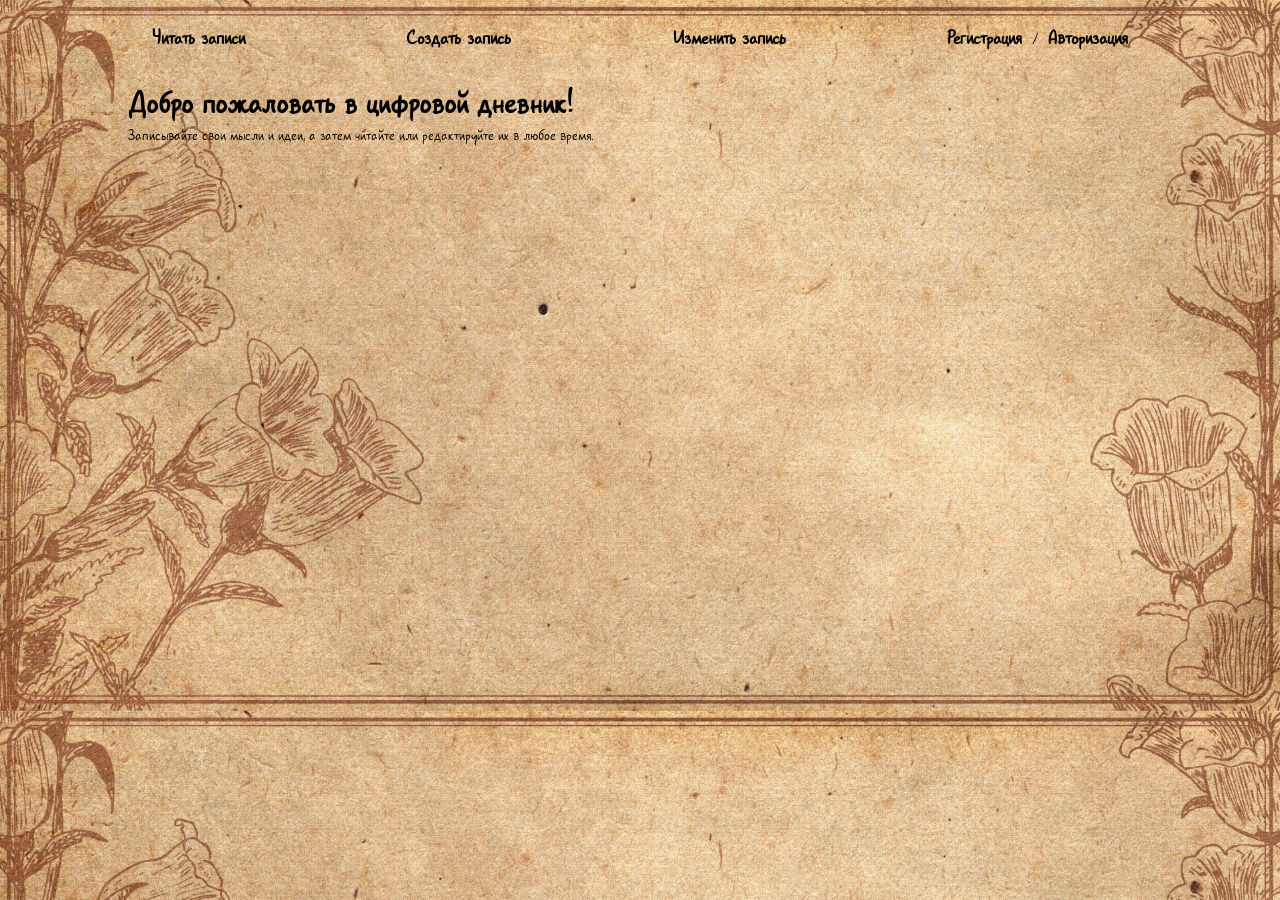
<file: project/index.html>
<!DOCTYPE html>
<html lang="en">
<head>
  <meta charset="UTF-8">
  <meta name="viewport" content="width=device-width, initial-scale=1.0">
  <link rel="shortcut icon" href="assets/icon-diary.png" type="image/x-icon">
  <link rel="stylesheet" href="style.css">
  <title>Главная страница</title>
</head>
<body>
  <header>
    <ul class="nav">
      <li><a href="./pages/read.html">Читать записи</a></li>
      <li><a href="./pages/create.html">Создать запись</a></li>
      <li><a href="./pages/update.html">Изменить запись</a></li>
      <li id="regAv"><a href="./pages/reg.html">Регистрация</a>/<a href="./pages/login.html">Авторизация</a></li>
      <li id="logOut"><button id="logButton">Выйти</button></li>
    </ul>
  </header>
  <main>
    <h1>Добро пожаловать в цифровой дневник!</h1>
    <p>Записывайте свои мысли и идеи, а затем читайте или редактируйте их в любое время.</p>
  </main>
  <footer></footer>
</body>
<script type="module" src="script.js"></script>
<script type="module" src="./api-methods/isAuth.js"></script>
</html>
</file>
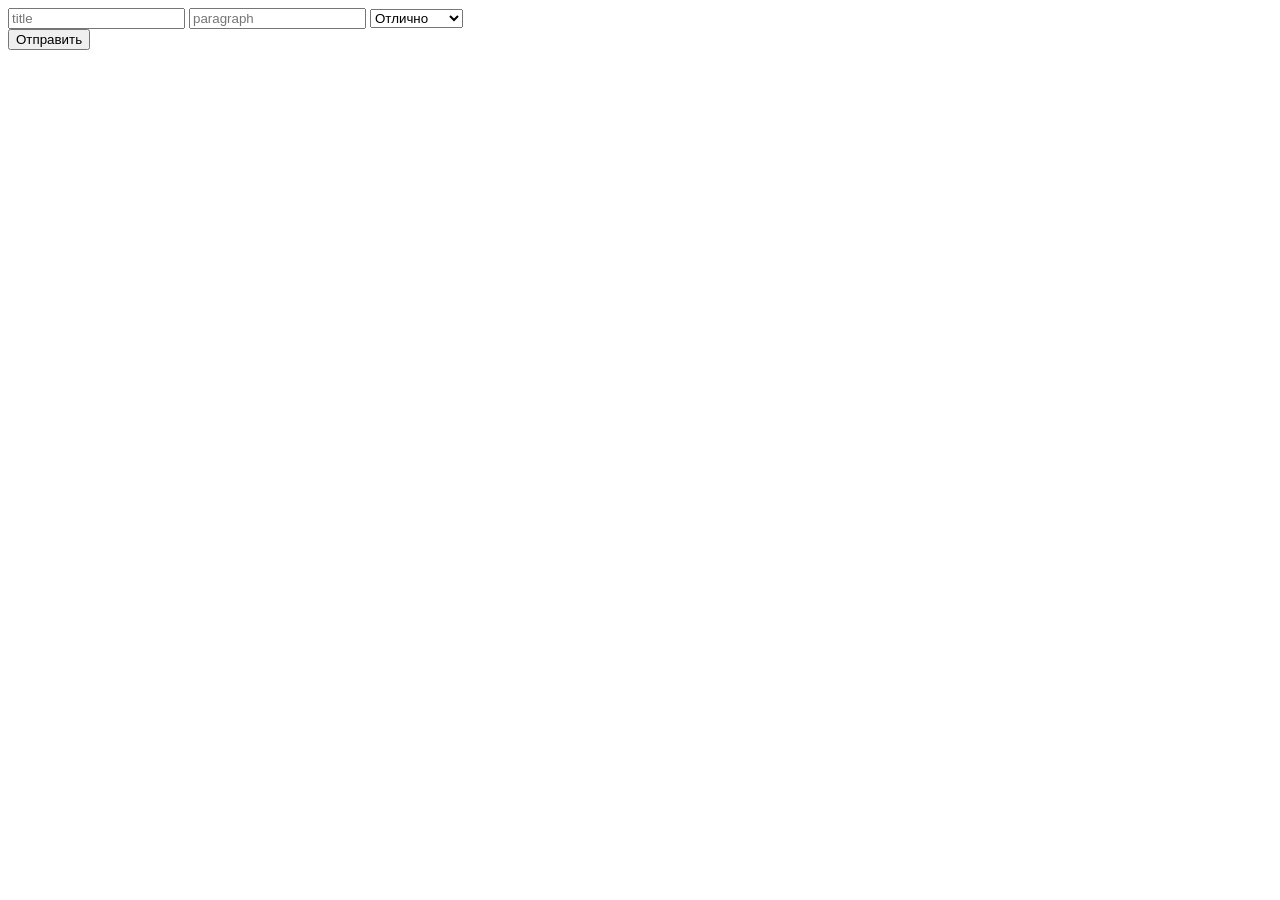
<file: project/pages/create.html>
<!DOCTYPE html>
<html lang="en">
<head>
  <meta charset="UTF-8">
  <meta name="viewport" content="width=device-width, initial-scale=1.0">
  <link rel="shortcut icon" href="../assets/icon-diary.png" type="image/x-icon">
  <title>Страница записи</title>
</head>
<body>
  <form>
    <input type="text" id="title" placeholder="title">
    <input type="text" id="paragraph" placeholder="paragraph">
    <select name="category" id="category">
      <option value="Отлично">Отлично</option>
      <option value="Хорошо">Хорошо</option>
      <option value="Нормально">Нормально</option>
      <option value="Плохо">Плохо</option>
      <option value="Ужасно">Ужасно</option>
    </select>
  </form>
  <button id="submitButton">Отправить</button>
</body>
<script type="module" src="../api-methods/post.js"></script>
</html>
</file>
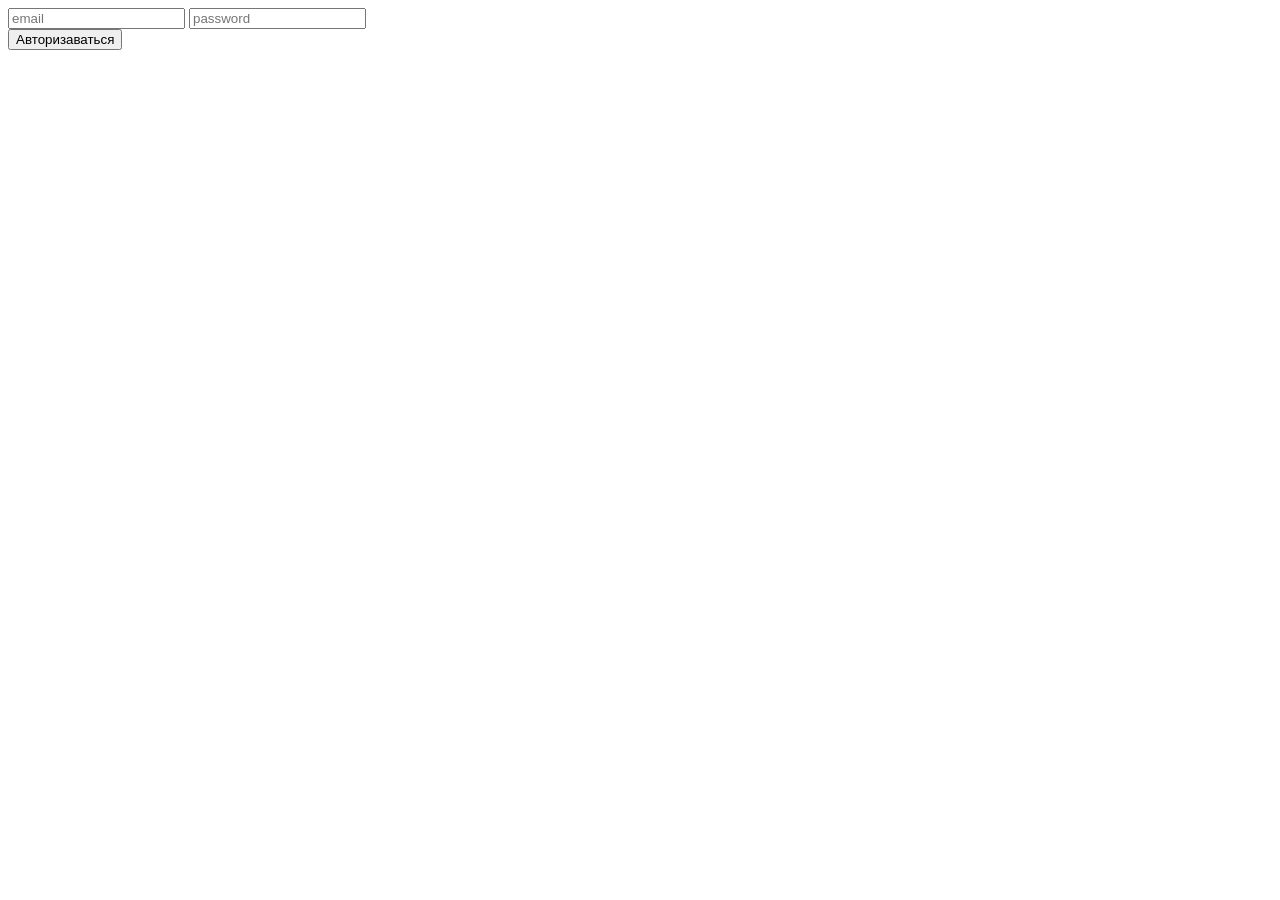
<file: project/pages/login.html>
<!DOCTYPE html>
<html lang="en">
<head>
  <meta charset="UTF-8">
  <meta name="viewport" content="width=device-width, initial-scale=1.0">
  <link rel="shortcut icon" href="../assets/icon-diary.png" type="image/x-icon">
  <title>Страница Регистрации</title>
</head>
<body>
  <form>
    <input type="text" id="email" placeholder="email">
    <input type="password" id="password" placeholder="password">
  </form>
  <button id="logButton">Авторизаваться</button>
</body>
<script type="module" src="../api-methods/login.js"></script>
</html>
</file>
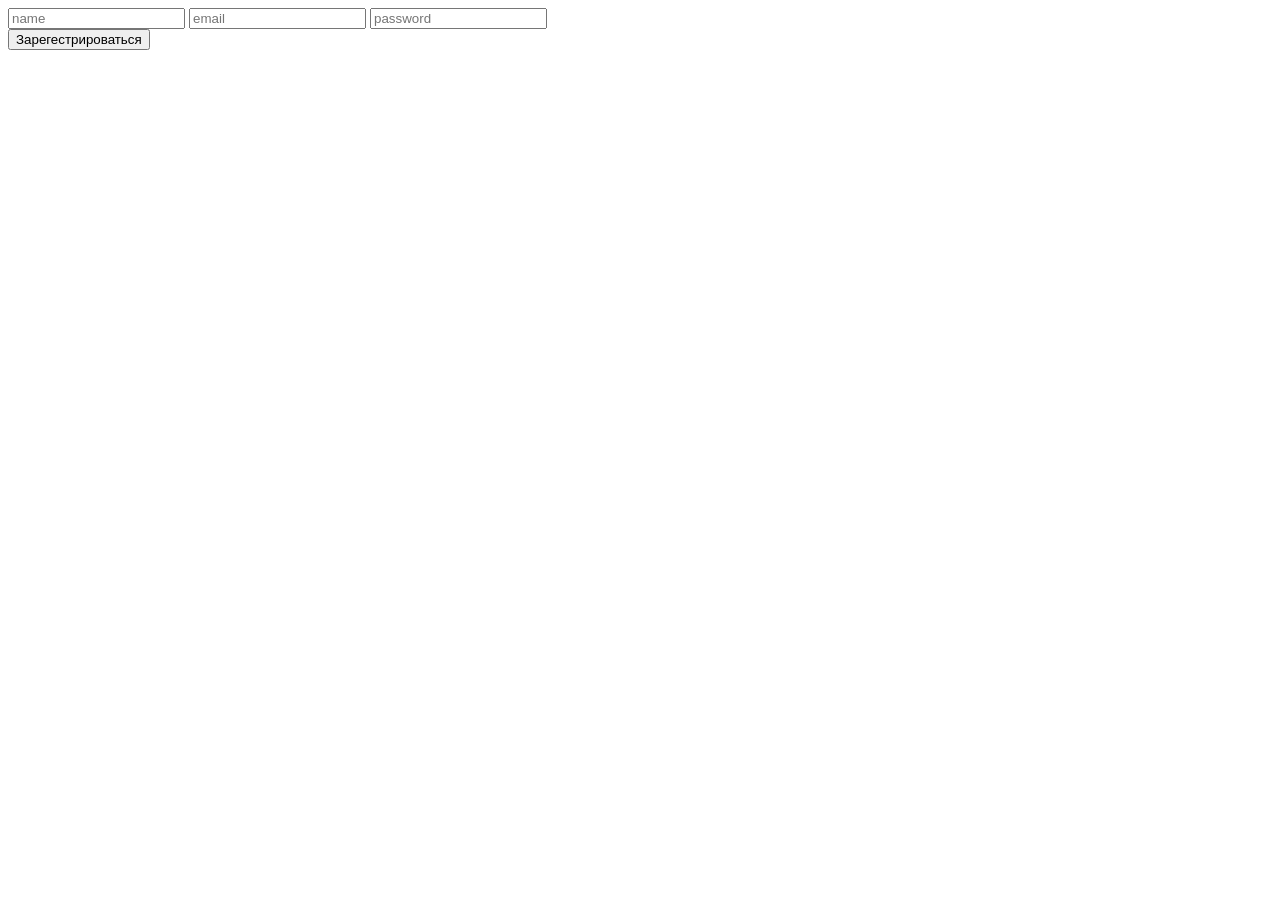
<file: project/pages/reg.html>
<!DOCTYPE html>
<html lang="en">
<head>
  <meta charset="UTF-8">
  <meta name="viewport" content="width=device-width, initial-scale=1.0">
  <link rel="shortcut icon" href="../assets/icon-diary.png" type="image/x-icon">
  <title>Страница Регистрации</title>
</head>
<body>
  <form>
    <input type="text" id="userName" placeholder="name">
    <input type="text" id="email" placeholder="email">
    <input type="password" id="password" placeholder="password">
  </form>
  <button id="regButton">Зарегестрироваться</button>
</body>
<script type="module" src="../api-methods/reg.js"></script>
</html>
</file>
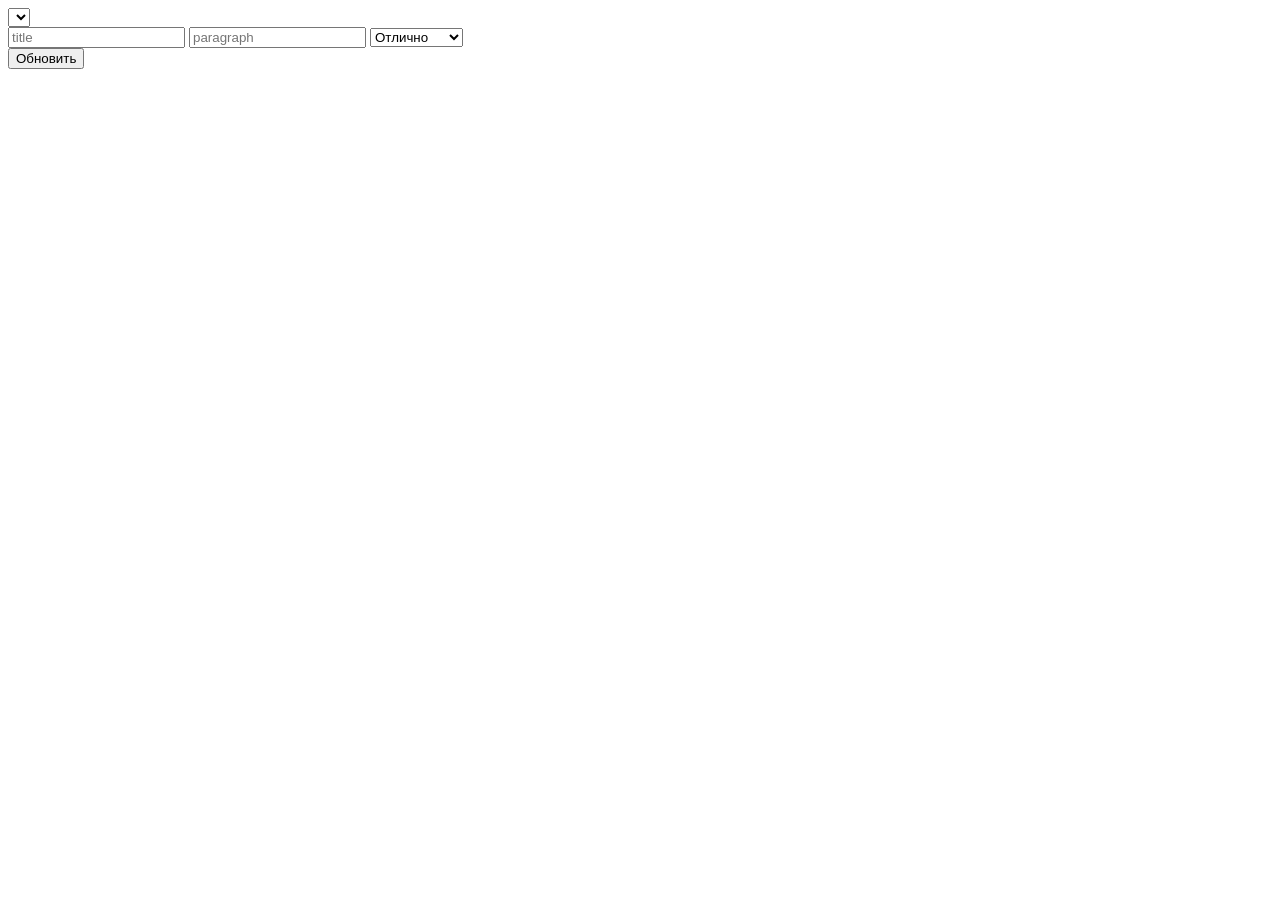
<file: project/pages/update.html>
<!DOCTYPE html>
<html lang="en">
<head>
  <meta charset="UTF-8">
  <meta name="viewport" content="width=device-width, initial-scale=1.0">
  <link rel="shortcut icon" href="../assets/icon-diary.png" type="image/x-icon">
  <title>Страница изменения</title>
</head>
<body>
  <select class="diary-read-container"></select>
  <form>
    <input type="text" id="title" placeholder="title">
    <input type="text" id="paragraph" placeholder="paragraph">
    <select name="category" id="category">
      <option value="Отлично">Отлично</option>
      <option value="Хорошо">Хорошо</option>
      <option value="Нормально">Нормально</option>
      <option value="Плохо">Плохо</option>
      <option value="Ужасно">Ужасно</option>
    </select>
  </form>
  <button id="updateButton">Обновить</button>
</body>
<script type="module" src="../api-methods/put.js"></script>
</html>
</file>
<file: project/style.css>
@font-face {
  font-family: 'Gunny';
  src: url('./assets/gunnyrewritten/gunnyrewritten.ttf') format('truetype');
  font-weight: normal;
  font-style: normal;
}
* {
  margin: 0;
  padding: 0;
  box-sizing: border-box;
}
body {
  font-family: 'Gunny', sans-serif;
  background-image: url(./assets/background.jpg);
  background-size: cover;
}
header {
  width: 100%;
  height: 40px;
  margin-top: 18px;
}
.nav {
  height: 100%;
  list-style: none;
  display: flex;
  justify-content: space-evenly;
  align-items: center;
}
.nav a{
  font-size: 20px;
  text-decoration: none;
  padding: 5px 10px;
  color: black;
  font-weight: 600;
  transition: font-size 0.3s ;
}
.nav a:hover {
  font-size: 28px;
}
main {
  margin: 25px auto;
  width: 80%;
}
</file>
